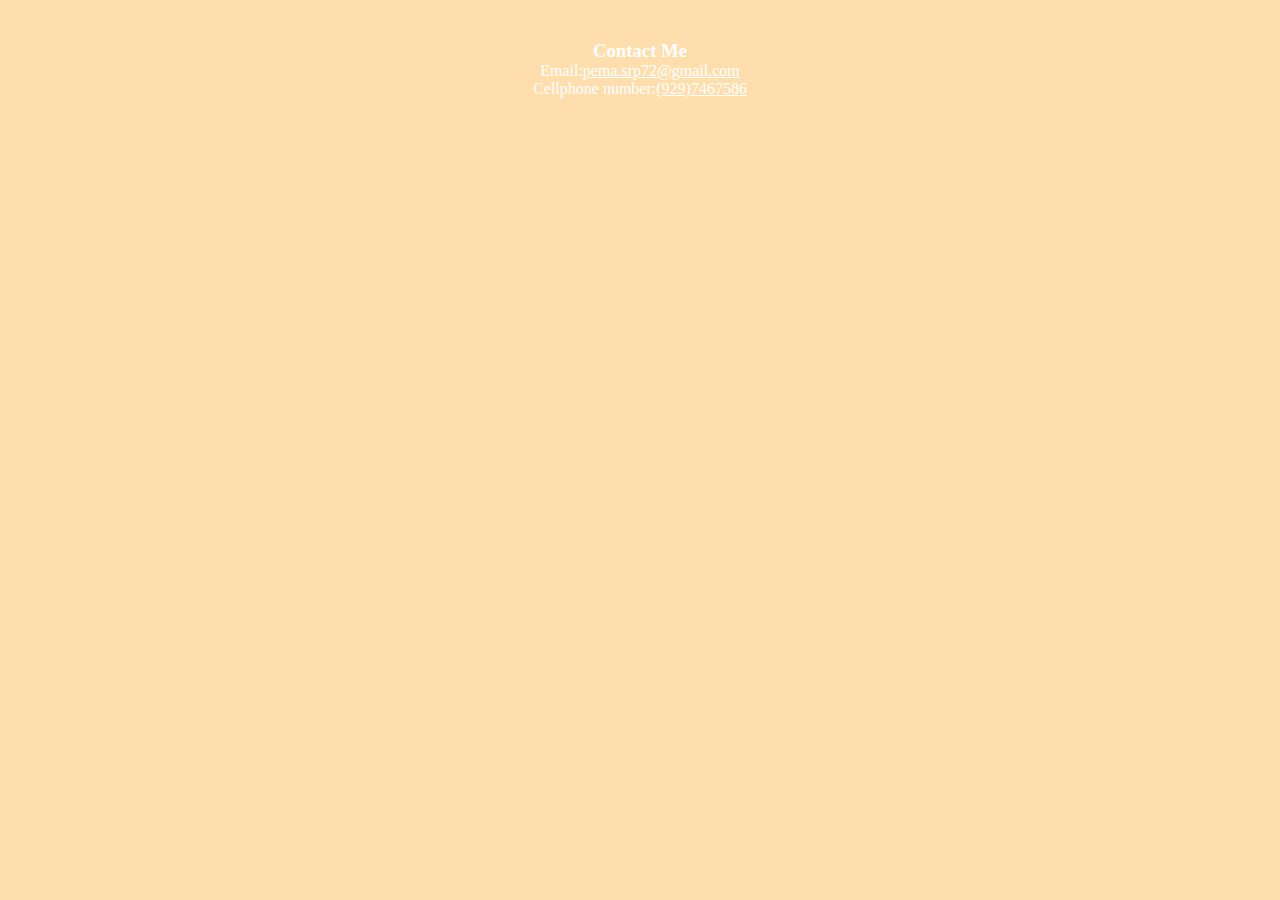
<file: contact.html>
<!DOCTYPE html>
<html lang="en">
<head> 
<link rel="stylesheet" type="text/css" href="style.css">
</head>
	<body> 
	<h3> Contact Me</h3>
	<p>
	Email:<a href="Pema.srp72@gmail.com">pema.srp72@gmail.com</a><br>
    Cellphone number:<a href="tel:+9297467586">(929)7467586</a>
	</p>
	</body>
	

	
</html>
</file>
<file: style.css>
@import url('https://fonts.googleapis.com/css?family=Montserrat&display=swap');
*{
  box-sizing: border-box;
  margin:0;
  padding:0;
  font-family: "Verdana", serif;
  color: white
	  
	  
}


html{
  background-color: navajowhite;
 text-align: center;
	padding-top: 40px;
}
section h1{
  font-family: "Verdana", serif;
  text-align: center;
  height: 200px;
  color: white;
  font-size: 20px;
}
section h2 {
	font-family: Verdana;
	font-weight: bold;
	text-align: center;
	padding-top: 25px;
	padding-bottom: 25px;
	color: white;
}
section h3 {
	font-family: Verdana;
	font-weight: bold;
	text-align: center;
	padding-top: 25px;
	padding-bottom: 25px;
	color: white;
}

ul {
  list-style-type: none;
  overflow: hidden;
}

.dropdown {
  float: left;
  text-align: center;
}
a {
  text-align: center;
}

.dropbtn {
  display: inline-block;
  color: white;
  text-align: center;
  padding: 14px 15px;
  text-decoration: none;
}

li a:hover{
  background-color: antiquewhite;
}

.dropdown {
  display: inline-block;
}

.dropdown-content {
  display: none;
  position: absolute;
  background-color: #f9f9f9;
  min-width: 160px;
  box-shadow: 0 8px 16px 0 rgba(0,0,0,0.2);
}

.dropdown-content a {
  color: grey;
  padding: 14px 16px;
  text-decoration: none;
  display: block;
  text-align: left;
}

.dropdown-content a:hover {background-color: #eeeeee;}

.dropdown:hover .dropdown-content {
  display: block;
}
</file>
